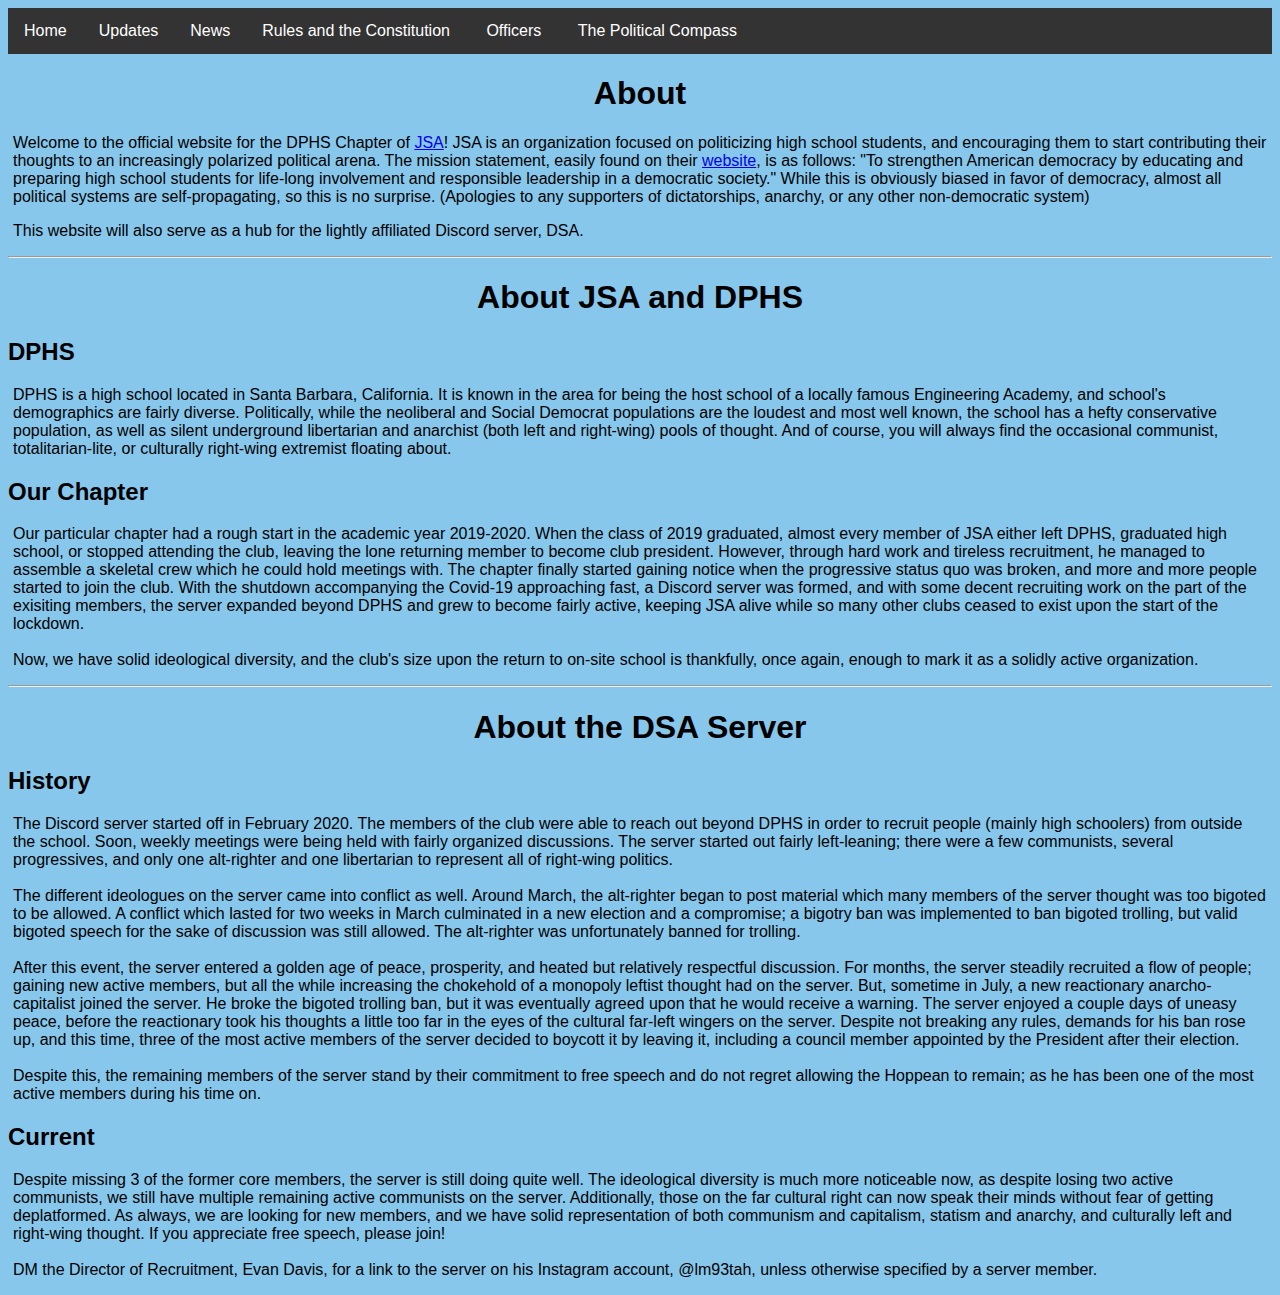
<file: index.html>
<!DOCTYPE html>
<html lang="en">

<head>
    <meta charset="UTF-8" />
    <title>Home || DPHS JSA + DSA</title>
    <link rel='stylesheet' href="https://dpjsa.github.io/navbar.css">
    <link rel="shortcut icon" type="image/png" href="https://cdn.greatnonprofits.org/images/logos/JSALogo1.png" />
    <style>
        body {
            background-color: rgb(135, 199, 236);
            font-family: sans-serif;
        }
        
        .mainheader {
            text-align: center;
        }
        
        p {
            font-size: 16px;
            margin-left: 5px;
            margin-right: 5px;
        }
        
        a:visited {
            color: green;
        }
    </style>
</head>

<body>
    <script src='https://dpjsa.github.io/include.js'></script>
    <div w3-include-html="https://dpjsa.github.io/navbar1.html"></div>
    <script>
        includeHTML();
    </script>
    <noscript><h2>Please enable JS to be able to see the navbar.</h2></noscript>
    <h1 class="mainheader">About</h1>
    <p>Welcome to the official website for the DPHS Chapter of <a href="https://www.jsa.org/">JSA</a>! JSA is an organization focused on politicizing high school students, and encouraging them to start contributing their thoughts to an increasingly polarized
        political arena. The mission statement, easily found on their
        <a href="https://www.jsa.org/who-we-are/">website</a>, is as follows: "To strengthen American democracy by educating and preparing high school students for life-long involvement and responsible leadership in a democratic society." While this is
        obviously biased in favor of democracy, almost all political systems are self-propagating, so this is no surprise. (Apologies to any supporters of dictatorships, anarchy, or any other non-democratic system)</p>
    <p>This website will also serve as a hub for the lightly affiliated Discord server, DSA. </p>
    <hr />
    <h1 class="mainheader">About JSA and DPHS</h1>
    <h2>DPHS</h2>
    <p>DPHS is a high school located in Santa Barbara, California. It is known in the area for being the host school of a locally famous Engineering Academy, and school's demographics are fairly diverse. Politically, while the neoliberal and Social Democrat
        populations are the loudest and most well known, the school has a hefty conservative population, as well as silent underground libertarian and anarchist (both left and right-wing) pools of thought. And of course, you will always find the occasional
        communist, totalitarian-lite, or culturally right-wing extremist floating about.
    </p>
    <h2>Our Chapter</h2>
    <p>Our particular chapter had a rough start in the academic year 2019-2020. When the class of 2019 graduated, almost every member of JSA either left DPHS, graduated high school, or stopped attending the club, leaving the lone returning member to become
        club president. However, through hard work and tireless recruitment, he managed to assemble a skeletal crew which he could hold meetings with. The chapter finally started gaining notice when the progressive status quo was broken, and more and
        more people started to join the club. With the shutdown accompanying the Covid-19 approaching fast, a Discord server was formed, and with some decent recruiting work on the part of the exisiting members, the server expanded beyond DPHS and grew
        to become fairly active, keeping JSA alive while so many other clubs ceased to exist upon the start of the lockdown.
        <br><br> Now, we have solid ideological diversity, and the club's size upon the return to on-site school is thankfully, once again, enough to mark it as a solidly active organization.
    </p>
    <hr />
    <h1 class="mainheader">About the DSA Server</h1>
    <h2>History</h2>
    <p>The Discord server started off in February 2020. The members of the club were able to reach out beyond DPHS in order to recruit people (mainly high schoolers) from outside the school. Soon, weekly meetings were being held with fairly organized discussions.
        The server started out fairly left-leaning; there were a few communists, several progressives, and only one alt-righter and one libertarian to represent all of right-wing politics.<br><br> The different ideologues on the server came into conflict
        as well. Around March, the alt-righter began to post material which many members of the server thought was too bigoted to be allowed. A conflict which lasted for two weeks in March culminated in a new election and a compromise; a bigotry ban was
        implemented to ban bigoted trolling, but valid bigoted speech for the sake of discussion was still allowed. The alt-righter was unfortunately banned for trolling.<br><br> After this event, the server entered a golden age of peace, prosperity,
        and heated but relatively respectful discussion. For months, the server steadily recruited a flow of people; gaining new active members, but all the while increasing the chokehold of a monopoly leftist thought had on the server. But, sometime
        in July, a new reactionary anarcho-capitalist joined the server. He broke the bigoted trolling ban, but it was eventually agreed upon that he would receive a warning. The server enjoyed a couple days of uneasy peace, before the reactionary took
        his thoughts a little too far in the eyes of the cultural far-left wingers on the server. Despite not breaking any rules, demands for his ban rose up, and this time, three of the most active members of the server decided to boycott it by leaving
        it, including a council member appointed by the President after their election.<br><br> Despite this, the remaining members of the server stand by their commitment to free speech and do not regret allowing the Hoppean to remain; as he has been
        one of the most active members during his time on.
    </p>
    <h2>Current</h2>
    <p>Despite missing 3 of the former core members, the server is still doing quite well. The ideological diversity is much more noticeable now, as despite losing two active communists, we still have multiple remaining active communists on the server. Additionally,
        those on the far cultural right can now speak their minds without fear of getting deplatformed. As always, we are looking for new members, and we have solid representation of both communism and capitalism, statism and anarchy, and culturally left
        and right-wing thought. If you appreciate free speech, please join!<br><br> DM the Director of Recruitment, Evan Davis, for a link to the server on his Instagram account, @lm93tah, unless otherwise specified by a server member.
    </p>
    <p></p>
</body>
</file>
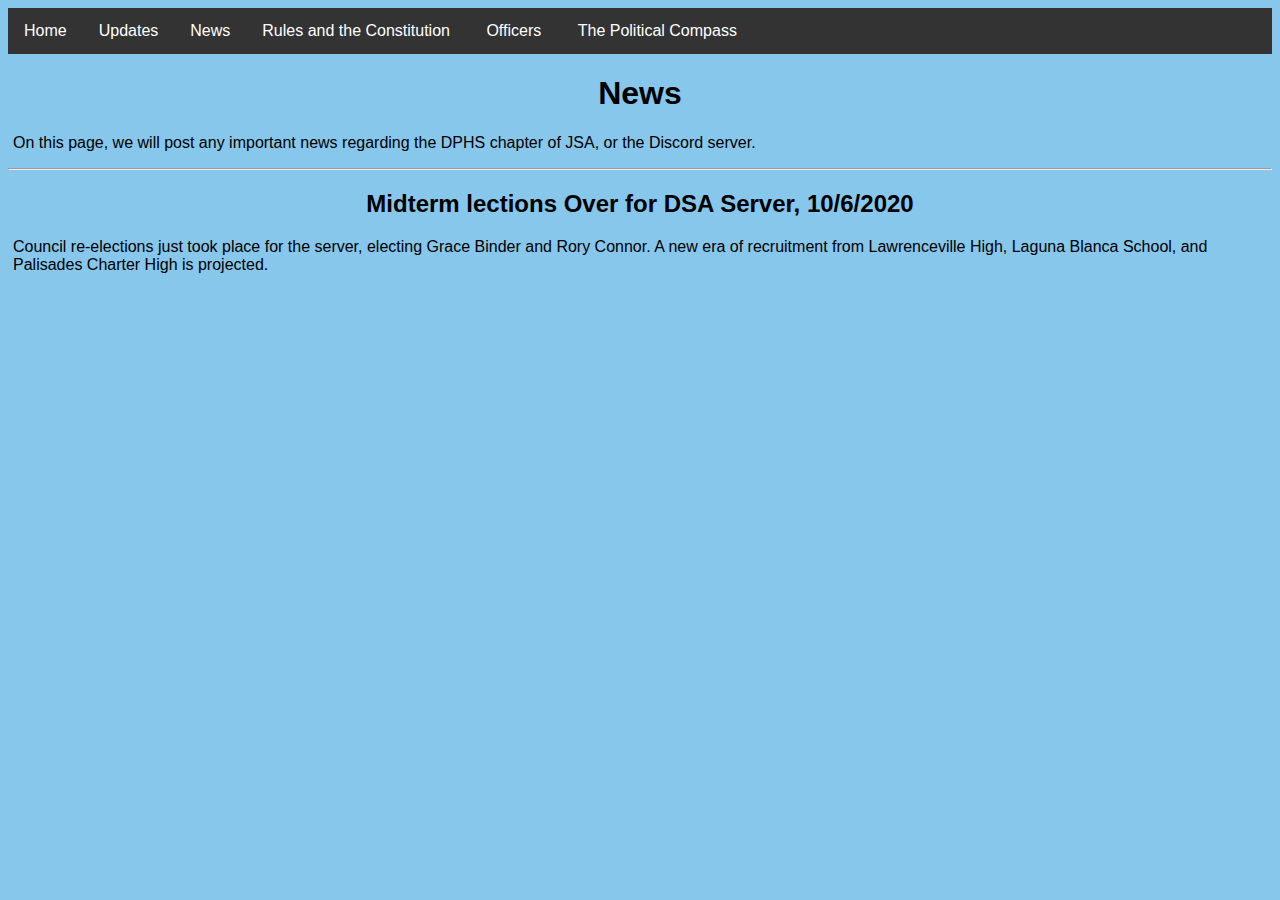
<file: news.html>
<!DOCTYPE html>
<html lang="en">
<head>
<meta charset="UTF-8" />
<title>News || DPHS JSA + DSA</title>
    <link rel='stylesheet' href="https://dpjsa.github.io/navbar.css">
    <link rel="shortcut icon" type="image/png" href="https://cdn.greatnonprofits.org/images/logos/JSALogo1.png" />
<style>
    body{
        background-color:rgb(135, 199, 236);
        font-family:sans-serif;
    }
    .mainheader{
        text-align:center;
    }
    p{
        font-size:16px;
        margin-left:5px;
        margin-right:5px;
    }
    a:visited{
        color:green;
    }

   
</style>
</head>
<body>
<script src='https://dpjsa.github.io/include.js'></script>
    <div w3-include-html="https://dpjsa.github.io/navbar1.html"></div>
    <script>
        includeHTML();
    </script>
    <noscript><h2>Please enable JS to be able to see the navbar.</h2></noscript>
    <h1 class="mainheader">News</h1>
    <p>On this page, we will post any important news regarding the DPHS chapter of JSA, or the Discord server.
    </p>
    <hr />
    <h2 class="mainheader">Midterm lections Over for DSA Server, 10/6/2020</h2>
    <p>Council re-elections just took place for the server, electing Grace Binder and Rory Connor. A new era of recruitment from Lawrenceville High, Laguna Blanca School,
    and Palisades Charter High is projected.</p>
    
    
    
    <script>
        
    </script>
</body>
</file>
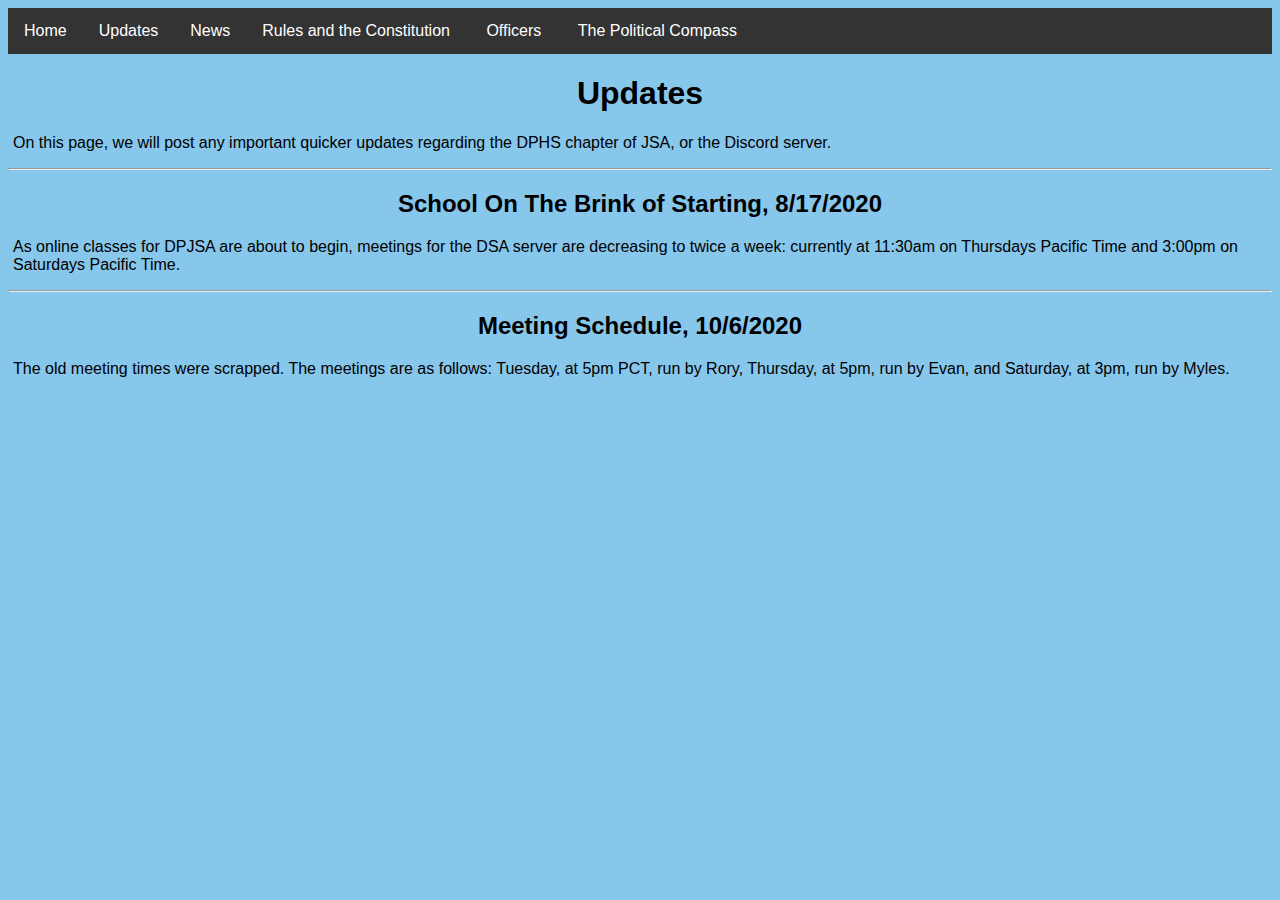
<file: updates.html>
<!DOCTYPE html>
<html lang="en">
<head>
<meta charset="UTF-8" />
<title>Updates || DPHS JSA + DSA</title>
    <link rel='stylesheet' href="https://dpjsa.github.io/navbar.css">
    <link rel="shortcut icon" type="image/png" href="https://cdn.greatnonprofits.org/images/logos/JSALogo1.png" />
<style>
    body{
        background-color:rgb(135, 199, 236);
        font-family:sans-serif;
    }
    .mainheader{
        text-align:center;
    }
    p{
        font-size:16px;
        margin-left:5px;
        margin-right:5px;
    }
    a:visited{
        color:green;
    }
    
    
</style>
</head>
<body>
  <script src='https://dpjsa.github.io/include.js'></script>
    <div w3-include-html="https://dpjsa.github.io/navbar1.html"></div>
    <script>
        includeHTML();
    </script>
    <noscript><h2>Please enable JS to be able to see the navbar.</h2></noscript>
  <h1 class="mainheader">Updates</h1>
  <p>On this page, we will post any important quicker updates regarding the DPHS chapter of JSA, or the Discord server.
  </p>
  <hr />
  <h2 class="mainheader">School On The Brink of Starting, 8/17/2020</h2>
  <p>As online classes for DPJSA are about to begin, meetings for the DSA server are decreasing to twice a week:
      currently at 11:30am on Thursdays Pacific Time and 3:00pm on Saturdays Pacific Time.
  </p>
    <hr />
    <h2 class="mainheader">Meeting Schedule, 10/6/2020</h2>
    <p>The old meeting times were scrapped. The meetings are as follows: Tuesday, at 5pm PCT, run by Rory, Thursday, at 5pm, run by Evan, and Saturday, at 3pm,
        run by Myles.</p>
    <script>
      //DPJSA: https://docs.google.com/document/d/1K2QLjCZWh4F7WuOSZZm7NUWKplK-KLrK5R9cPApKNnU/edit?usp=sharing
      //DSA: https://docs.google.com/document/d/1vUy0Q2mA7WlWGt5lv8E2di3Lfu57-emIDLiHtc4ditw/edit?usp=sharing

    </script>
</body>
</file>
